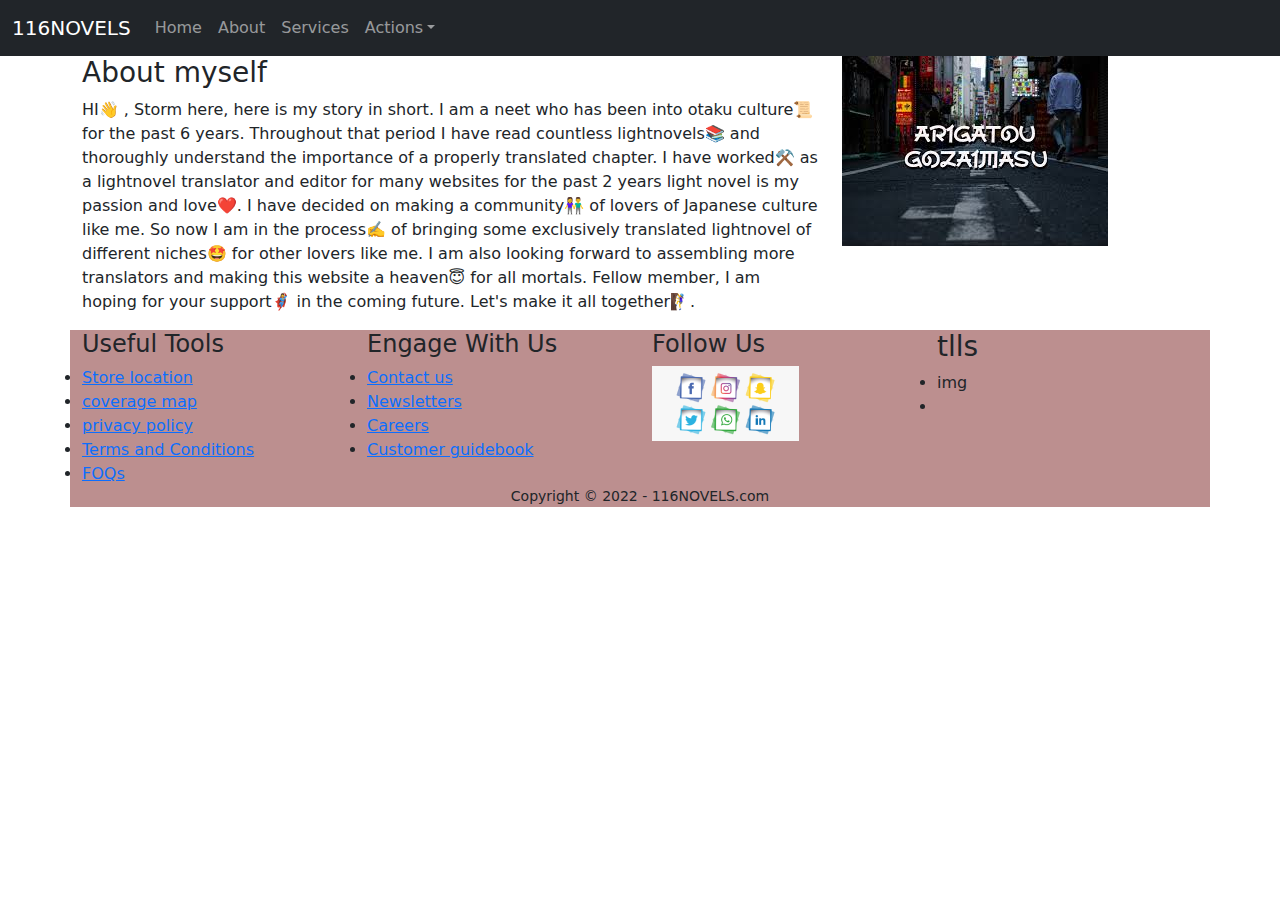
<file: about us.html>
<!DOCTYPE html>
<html lang="en">
<head>
    <title>116NOVELS</title>
    <meta charset="utf-8">
    <meta name="viewport" content="width=device-width, initial-scale=1">
    <link href="https://cdn.jsdelivr.net/npm/bootstrap@5.1.3/dist/css/bootstrap.min.css" rel="stylesheet">
    <script src="https://cdn.jsdelivr.net/npm/bootstrap@5.1.3/dist/js/bootstrap.bundle.min.js"></script>
    <link rel="stylesheet" href="css/looks.css">
    <!-- Start WOWSlider.com HEAD section --> <!-- add to the <head> of your page -->
    <link rel="stylesheet" type="text/css" href="engine1/style.css" />
    <script type="text/javascript" src="engine1/jquery.js"></script>
    <!-- End WOWSlider.com HEAD section -->
</head>
<body>
<nav class="navbar navbar-expand-sm bg-dark navbar-dark">
    <div class="container-fluid">
        <a class="navbar-brand" href="#">116NOVELS</a>
        <button class="navbar-toggler" type="button" data-bs-toggle="collapse" data-bs-target="#collapsibleNavbar">
            <span class="navbar-toggler-icon"></span>
        </button>
        <div class="collapse navbar-collapse" id="collapsibleNavbar">
            <ul class="navbar-nav">
                <li class="nav-item">
                    <a class="nav-link" href="index.html">Home</a>
                </li>
                <li class="nav-item">
                    <a class="nav-link" href="about%20us.html">About</a>
                </li>
                <li class="nav-item">
                    <a class="nav-link" href="services.html">Services</a>
                </li>
                <li class="nav-item dropdown">
                    <a class="nav-link dropdown-toggle" href="#" role="button" data-bs-toggle="dropdown">Actions</a>
                    <ul class="dropdown-menu">
                        <li><a class="dropdown-item" href="contact%20us.html">Contact us</a></li>
                        <li><a class="dropdown-item" href="signup.html">Sign-in</a></li>
                        <li><a class="dropdown-item" href="login.html">Login</a></li>
                    </ul>
                </li>
            </ul>
        </div>
    </div>
</nav>

<div class="banner">

    <div class="container">
        <div class="row">
            <div class="col-sm-8">
                <h3>About myself</h3>
                <P class="fnt">HI👋 , Storm here, here is my story in short.

                    I am a neet who has been into otaku culture📜 for the past 6 years.

                    Throughout that period I have read countless lightnovels📚 and thoroughly understand the importance of a properly translated chapter.

                    I have worked⚒️ as a lightnovel translator and editor for many websites for the past 2 years light novel is my passion and love❤️.

                    I have decided on making a community👫 of lovers of Japanese culture like me.

                    So now I am in the process✍️ of bringing some exclusively translated lightnovel of different niches🤩 for other lovers like me.

                    I am also looking forward to assembling more translators and making this website a heaven😇 for all mortals.

                    Fellow member, I am hoping for your support🦸‍♀️ in the coming future. Let's make it all together🧗‍♀️.</P>
            </div>
            <div class="col-sm-4">
<img src="images/doumo.jpeg">
            </div>


        </div>
    </div>



</div>
<div class="container clr">
    <div class="row">
        <div class="col-sm-3">
            <h4>Useful Tools</h4>
            <li><a href="www.google maps.com">Store location</a> </li>
            <li><a href="#">coverage map</a></li>
            <li><a href="#">privacy policy</a></li>
            <li><a href="#">Terms and Conditions</a> </li>
            <li><a href="#">FOQs</a></li>

        </div>

        <div class="col-sm-3">
            <h4>Engage With Us</h4>
            <li><a href="#">Contact us</a></li>
            <li><a href="#">Newsletters</a></li>
            <li><a href="#">Careers</a></li>
            <li><a href="#">Customer guidebook</a></li>

        </div>

        <div class="col-sm-3">
            <h4>Follow Us</h4>
            <img src="images/-cute-social-media-icons-l.png">



        </div>
        <div class="col-sm-3">
            <h3>tlls</h3>
            <li>img</li>
            <li></li>

        </div>

        <small class="err">Copyright © 2022 - 116NOVELS.com</small>



    </div>
</div>

</body>
</html>
</file>
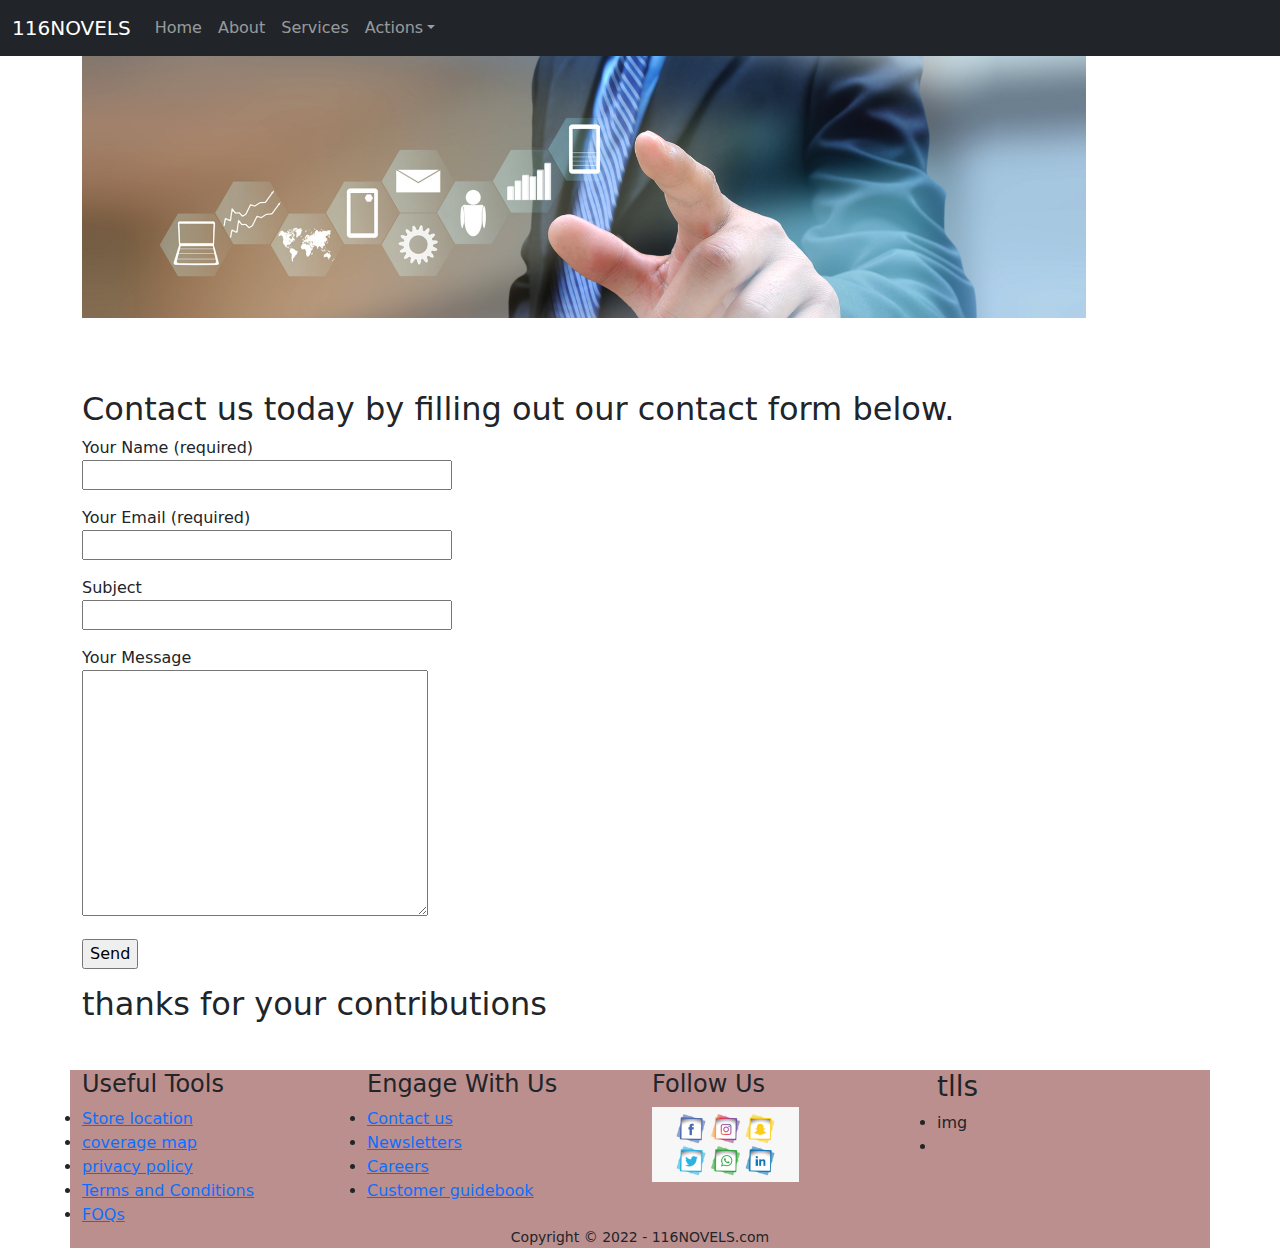
<file: contact us.html>
<!DOCTYPE html>
<html lang="en">
<head>
    <title>116NOVELS</title>
    <meta charset="utf-8">
    <meta name="viewport" content="width=device-width, initial-scale=1">
    <link href="https://cdn.jsdelivr.net/npm/bootstrap@5.1.3/dist/css/bootstrap.min.css" rel="stylesheet">
    <script src="https://cdn.jsdelivr.net/npm/bootstrap@5.1.3/dist/js/bootstrap.bundle.min.js"></script>
    <link rel="stylesheet" href="css/looks.css">

</head>
<body>
<nav class="navbar navbar-expand-sm bg-dark navbar-dark">
    <div class="container-fluid">
        <a class="navbar-brand" href="#">116NOVELS</a>
        <button class="navbar-toggler" type="button" data-bs-toggle="collapse" data-bs-target="#collapsibleNavbar">
            <span class="navbar-toggler-icon"></span>
        </button>
        <div class="collapse navbar-collapse" id="collapsibleNavbar">
            <ul class="navbar-nav">
                <li class="nav-item">
                    <a class="nav-link" href="index.html">Home</a>
                </li>
                <li class="nav-item">
                    <a class="nav-link" href="about%20us.html">About</a>
                </li>
                <li class="nav-item">
                    <a class="nav-link" href="services.html">Services</a>
                </li>
                <li class="nav-item dropdown">
                    <a class="nav-link dropdown-toggle" href="#" role="button" data-bs-toggle="dropdown">Actions</a>
                    <ul class="dropdown-menu">
                        <li><a class="dropdown-item" href="contact%20us.html">Contact us</a></li>
                        <li><a class="dropdown-item" href="signup.html">Sign-in</a></li>
                        <li><a class="dropdown-item" href="login.html">Login</a></li>
                    </ul>
                </li>
            </ul>
        </div>
    </div>
</nav>

<div class="banner">
    <div class="container">
        <div class="row">
            <div class="col-sm-12">
                <img src="images/contact-us.jpg" width="90%"/>
            </div>

        </div>
        <br>
        <br>
        <br>
        <div class="row">
            <div class="col-sm-12">
                <h2>Contact us today by filling out our contact form below.</h2>
                <form action="/contact-us/#wpcf7-f80287-p80270-o1" method="post" class="wpcf7-form init" novalidate="novalidate" data-status="init">
                    <div style="display: none;">
                        <input type="hidden" name="_wpcf7" value="80287">
                        <input type="hidden" name="_wpcf7_version" value="5.5.6.1">
                        <input type="hidden" name="_wpcf7_locale" value="en_US">
                        <input type="hidden" name="_wpcf7_unit_tag" value="wpcf7-f80287-p80270-o1">
                        <input type="hidden" name="_wpcf7_container_post" value="80270">
                        <input type="hidden" name="_wpcf7_posted_data_hash" value="">
                    </div>
                    <form>
                    <p><label> Your Name (required)<br>
                        <span class="wpcf7-form-control-wrap your-name"><input type="text" name="your-name" value="" size="40" class="wpcf7-form-control wpcf7-text wpcf7-validates-as-required" aria-required="true" aria-invalid="false"></span> </label></p>
                    <p><label> Your Email (required)<br>
                        <span class="wpcf7-form-control-wrap your-email"><input type="email" name="your-email" value="" size="40" class="wpcf7-form-control wpcf7-text wpcf7-email wpcf7-validates-as-required wpcf7-validates-as-email" aria-required="true" aria-invalid="false"></span> </label></p>
                    <p><label> Subject<br>
                        <span class="wpcf7-form-control-wrap your-subject"><input type="text" name="your-subject" value="" size="40" class="wpcf7-form-control wpcf7-text" aria-invalid="false"></span> </label></p>
                    <p><label> Your Message<br>
                        <span class="wpcf7-form-control-wrap your-message"><textarea name="your-message" cols="40" rows="10" class="wpcf7-form-control wpcf7-textarea" aria-invalid="false"></textarea></span> </label></p>
                    <p><input type="submit" value="Send" class="wpcf7-form-control has-spinner wpcf7-submit"></p>
                    <div class="wpcf7-response-output" aria-hidden="true"></div></form>

            </div>
            <div class="col-sm-12">
                <h2>thanks for your contributions<br><br></h2>


            </div>

        </div>
    </div>


</div>
<div class="container clr">
    <div class="row">
        <div class="col-sm-3">
            <h4>Useful Tools</h4>
            <li><a href="www.google maps.com">Store location</a> </li>
            <li><a href="#">coverage map</a></li>
            <li><a href="#">privacy policy</a></li>
            <li><a href="#">Terms and Conditions</a> </li>
            <li><a href="#">FOQs</a></li>

        </div>

        <div class="col-sm-3">
            <h4>Engage With Us</h4>
            <li><a href="#">Contact us</a></li>
            <li><a href="#">Newsletters</a></li>
            <li><a href="#">Careers</a></li>
            <li><a href="#">Customer guidebook</a></li>

        </div>

        <div class="col-sm-3">
            <h4>Follow Us</h4>
            <img src="images/-cute-social-media-icons-l.png">



        </div>
        <div class="col-sm-3">
            <h3>tlls</h3>
            <li>img</li>
            <li></li>

        </div>

        <small class="err">Copyright © 2022 - 116NOVELS.com</small>



    </div>
</div>
</body>
</html>
</file>
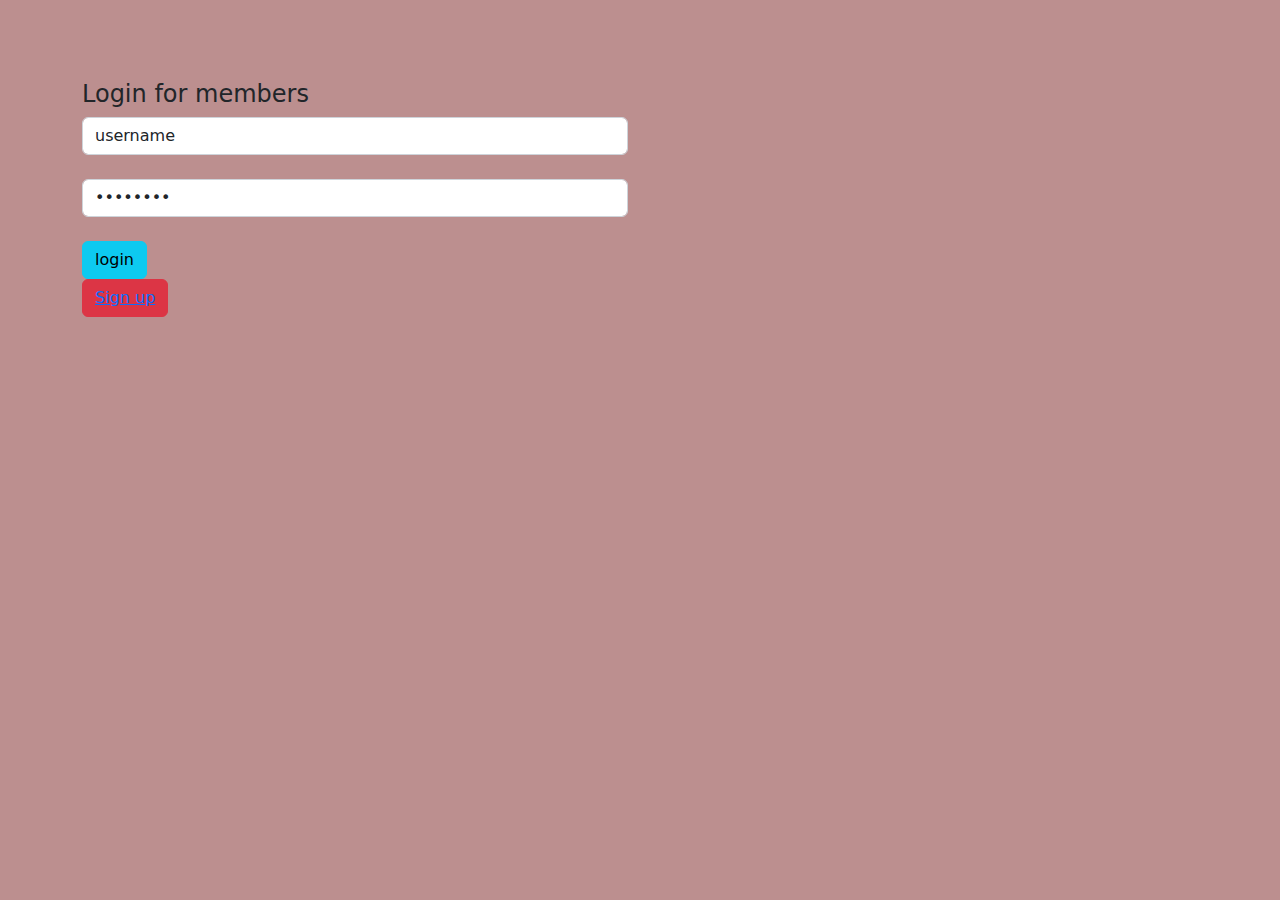
<file: login.html>
<!DOCTYPE html>
<html lang="en">
<head>
    <meta charset="UTF-8">
    <title>Login page</title>
  <link rel="stylesheet" href="css/bootstrap.css">
  <link rel="stylesheet" href="css/authe.css">
</head>
<body>
<div class="container">
  <form>
    <div class="row">
      <div class="col-sm-6 mi">
        <h4>Login for members</h4>
        <input type="text" value="username" class="form-control"><br>
        <input type="password" value="password" class="form-control"><br>
        <input type="submit" value="login" class="btn btn-info"><br>
        <button class="btn btn-danger"><a href="signup.html">Sign up</a> </button>
      </div>
      <div class="col-sm-6">


      </div>
    </div>
  </form>
</div>
</body>
</html>
</file>
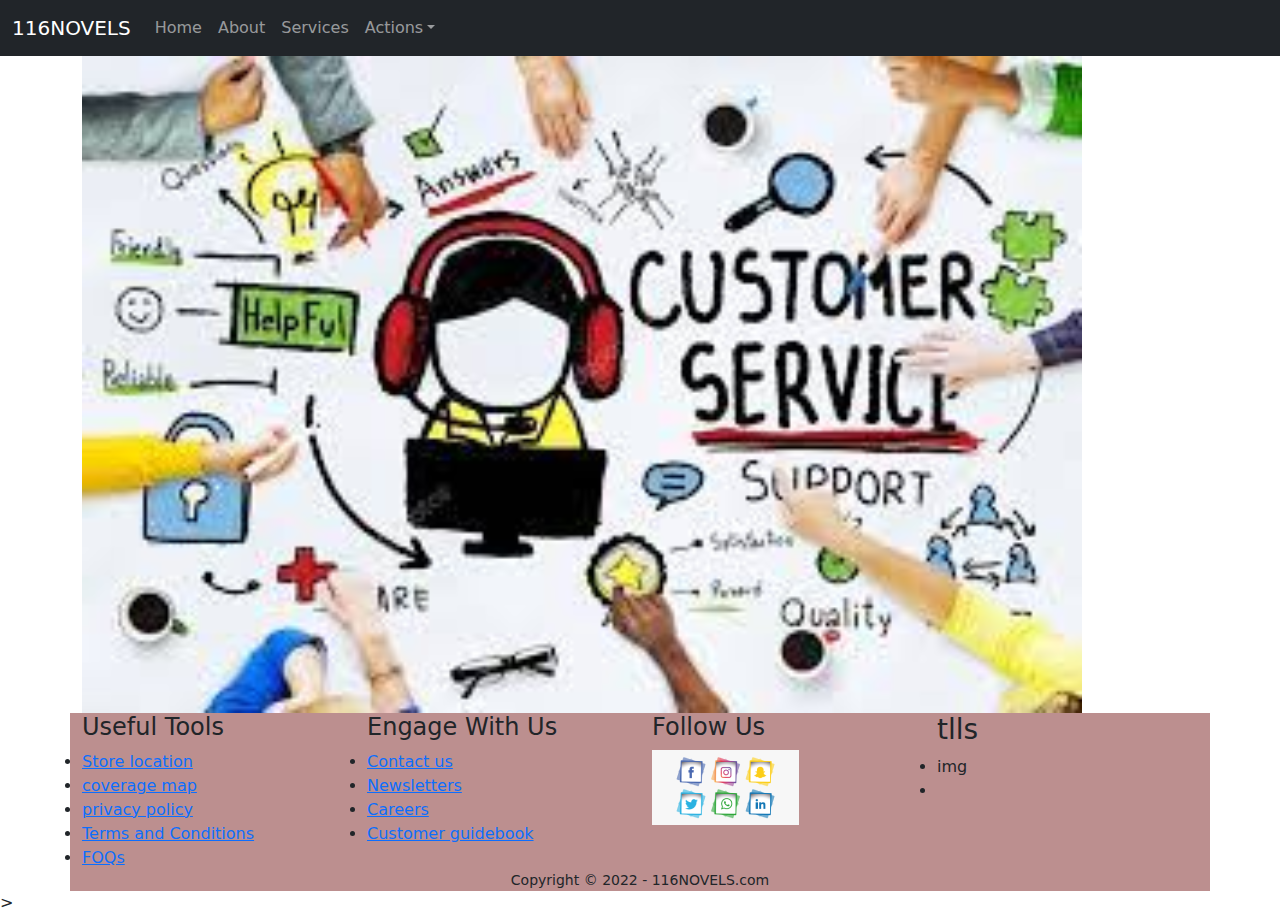
<file: services.html>
<!DOCTYPE html>
<html lang="en">
<head>
    <title> 116NOVELS</title>
    <meta charset="utf-8">
    <meta name="viewport" content="width=device-width, initial-scale=1">
    <link href="https://cdn.jsdelivr.net/npm/bootstrap@5.1.3/dist/css/bootstrap.min.css" rel="stylesheet">
    <script src="https://cdn.jsdelivr.net/npm/bootstrap@5.1.3/dist/js/bootstrap.bundle.min.js"></script>
    <link rel="stylesheet" href="css/looks.css">
    <!-- Start WOWSlider.com HEAD section --> <!-- add to the <head> of your page -->
    <link rel="stylesheet" type="text/css" href="engine1/style.css" />
    <script type="text/javascript" src="engine1/jquery.js"></script>
    <!-- End WOWSlider.com HEAD section -->
</head>
<body>
<nav class="navbar navbar-expand-sm bg-dark navbar-dark">
    <div class="container-fluid">
        <a class="navbar-brand" href="#">116NOVELS</a>
        <button class="navbar-toggler" type="button" data-bs-toggle="collapse" data-bs-target="#collapsibleNavbar">
            <span class="navbar-toggler-icon"></span>
        </button>
        <div class="collapse navbar-collapse" id="collapsibleNavbar">
            <ul class="navbar-nav">
                <li class="nav-item">
                    <a class="nav-link" href="index.html">Home</a>
                </li>
                <li class="nav-item">
                    <a class="nav-link" href="about%20us.html">About</a>
                </li>
                <li class="nav-item">
                    <a class="nav-link" href="services.html">Services</a>
                </li>
                <li class="nav-item dropdown">
                    <a class="nav-link dropdown-toggle" href="#" role="button" data-bs-toggle="dropdown">Actions</a>
                    <ul class="dropdown-menu">
                        <li><a class="dropdown-item" href="contact%20us.html">Contact us</a></li>
                        <li><a class="dropdown-item" href="signup.html">Sign-in</a></li>
                        <li><a class="dropdown-item" href="login.html">Login</a></li>
                    </ul>
                </li>
            </ul>
        </div>
    </div>
</nav>

<div class="banner">

    <div class="container">
        <div class="row">
            <div class="col-sm-12">
                <img src="images/srvc.png"/>
            </div>
                </div>
            <div class="col-sm-6">

            </div>


        </div>
    </div>



</div>
<div class="container clr">
    <div class="row">
        <div class="col-sm-3">
            <h4>Useful Tools</h4>
            <li><a href="www.google maps.com">Store location</a> </li>
            <li><a href="#">coverage map</a></li>
            <li><a href="#">privacy policy</a></li>
            <li><a href="#">Terms and Conditions</a> </li>
            <li><a href="#">FOQs</a></li>

        </div>

        <div class="col-sm-3">
            <h4>Engage With Us</h4>
            <li><a href="contact%20us.html">Contact us</a></li>
            <li><a href="#">Newsletters</a></li>
            <li><a href="#">Careers</a></li>
            <li><a href="#">Customer guidebook</a></li>

        </div>

        <div class="col-sm-3">
            <h4>Follow Us</h4>
            <img src="images/-cute-social-media-icons-l.png">



        </div>
        <div class="col-sm-3">
            <h3>tlls</h3>
            <li>img</li>
            <li></li>

        </div>

        <small class="err">Copyright © 2022 - 116NOVELS.com</small>



    </div>
</div>
</body>
</html>
>
</file>
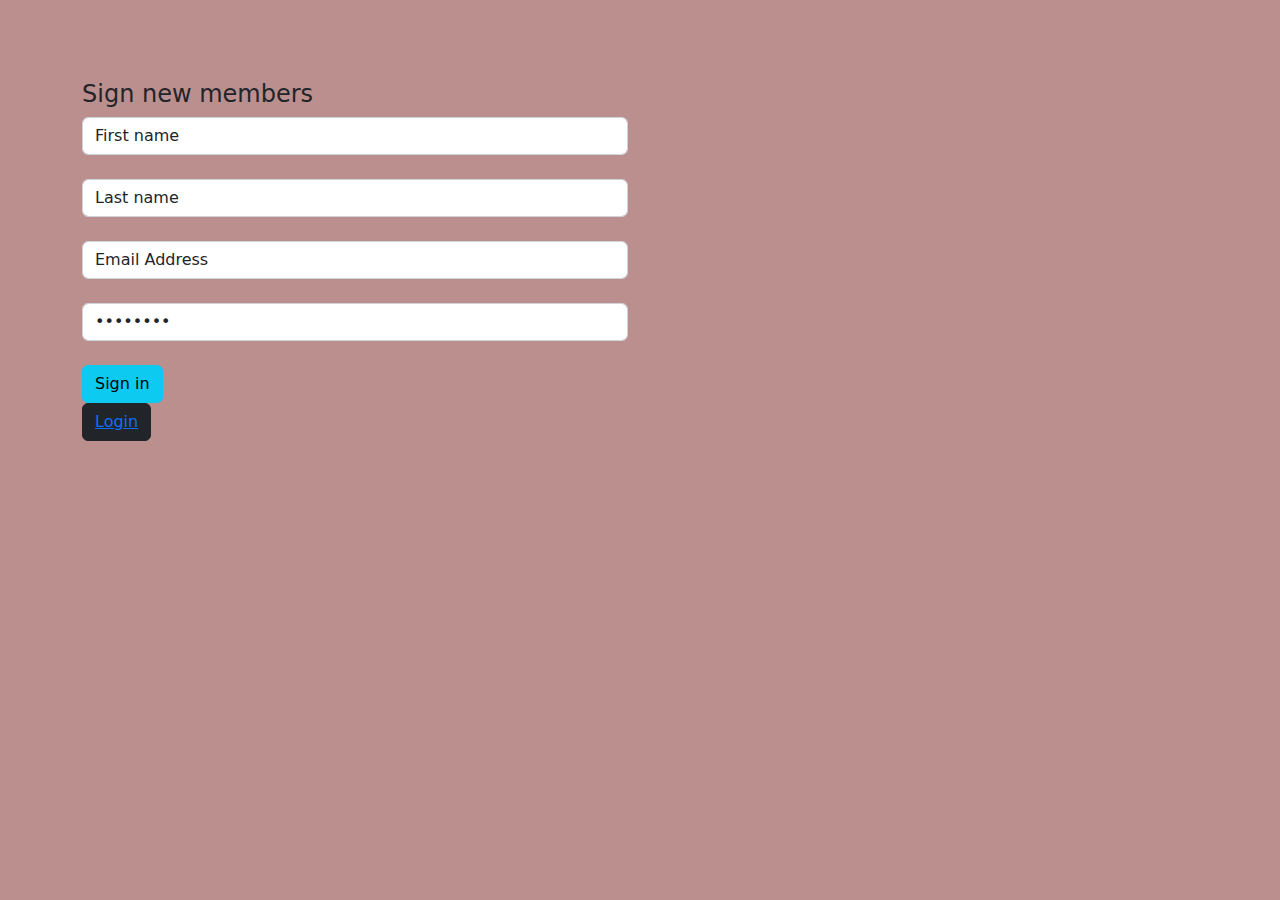
<file: signup.html>
<!DOCTYPE html>
<html lang="en">
<head>
    <meta charset="UTF-8">
    <title>Sign up form</title>
    <link rel="stylesheet" href="css/bootstrap.css">
    <link rel="stylesheet" href="css/authe.css">
</head>
<body>
<div class="container">
    <form>
        <div class="row">
            <div class="col-sm-6 mi">
                <h4>Sign new members</h4>
                <input type="text" value="First name" class="form-control"><br>
                <input type="text" value="Last name" class="form-control"><br>
                <input type="text" value="Email Address" class="form-control"><br>
                <input type="password" value="password" class="form-control"><br>
                <input type="submit" value="Sign in" class="btn btn-info"><br>
                <button class="btn btn-dark"><a href="login.html">Login</a></button>
            </div>
            <div class="col-sm-6">


            </div>
        </div>
    </form>

</div>
</body>
</html>
</file>
<file: css/looks.css>
.logo{
    float: left;

}
.footer {
    position: fixed;
    left: 0;
    bottom: 0;
    width: 100%;
    background-color: red;
    color: white;
    text-align: center;
    margin-top: 200px;
}
.fnt{
    font-size:medium;
}

{
    color: #333;
    font-size: 16px;
    line-height: 26px;
}
.err{
    text-align: center;
}
.clr{
    background-color: rosybrown;
    margin: 0 auto;
}
</file>
<file: engine1/style.css>
/*
 *	generated by WOW Slider 9.0
 *	template Rhomb
 */
@import url(https://fonts.googleapis.com/css?family=Bitter);
@font-face {
  font-family: 'ws-ctrl-rhomb';
  src: url('ws-ctrl-rhomb.eot');
  src: url('ws-ctrl-rhomb.eot#iefix') format('embedded-opentype'),
       url('ws-ctrl-rhomb.svg#ws-ctrl-rhomb') format('svg');
  font-weight: normal;
  font-style: normal;
}
@font-face {
  font-family: 'ws-ctrl-rhomb';
  src: url('[data-uri]') format('woff'),
       url('[data-uri]') format('truetype');
}
#wowslider-container1 { 
	display: table;
	zoom: 1; 
	position: relative;
	width: 100%;
	max-width: 1280px;
	max-height:720px;
	margin:0px auto 0px;
	z-index:90;
	text-align:left; /* reset align=center */
	font-size: 10px;
	text-shadow: none; /* fix some user styles */

	/* reset box-sizing (to boostrap friendly) */
	-webkit-box-sizing: content-box;
	-moz-box-sizing: content-box;
	box-sizing: content-box; 
}
* html #wowslider-container1{ width:1280px }
#wowslider-container1 .ws_images ul{
	position:relative;
	width: 10000%; 
	height:100%;
	left:0;
	list-style:none;
	margin:0;
	padding:0;
	border-spacing:0;
	overflow: visible;
	/*table-layout:fixed;*/
}
#wowslider-container1 .ws_images ul li{
	position: relative;
	width:1%;
	height:100%;
	line-height:0; /*opera*/
	overflow: hidden;
	float:left;
	/*font-size:0;*/
	padding:0 0 0 0 !important;
	margin:0 0 0 0 !important;
}

#wowslider-container1 .ws_images{
	position: relative;
	left:0;
	top:0;
	height:100%;
	max-height:750px;
	max-width: 1280px;
	vertical-align: top;
	border:none;
	overflow: hidden;
}
#wowslider-container1 .ws_images ul a{
	width:100%;
	height:100%;
	max-height:720px;
	display:block;
	color:transparent;
}
#wowslider-container1 img{
	max-width: none !important;
}
#wowslider-container1 .ws_images .ws_list img,
#wowslider-container1 .ws_images > div > img{
	width:100%;
	border:none 0;
	max-width: none;
	padding:0;
	margin:0;
}
#wowslider-container1 .ws_images > div > img {
	max-height:720px;
}

#wowslider-container1 .ws_images iframe {
	position: absolute;
	z-index: -1;
}

#wowslider-container1 .ws-title > div {
	display: inline-block !important;
}

#wowslider-container1 a{ 
	text-decoration: none; 
	outline: none; 
	border: none; 
}

#wowslider-container1  .ws_bullets { 
	float: left;
	position:absolute;
	z-index:70;
}
#wowslider-container1  .ws_bullets div{
	position:relative;
	float:left;
	font-size: 0px;
}
/* compatibility with Joomla styles */
#wowslider-container1  .ws_bullets a {
	line-height: 0;
}

#wowslider-container1  .ws_script{
	display:none;
}
#wowslider-container1 sound, 
#wowslider-container1 object{
	position:absolute;
}

/* prevent some of users reset styles */
#wowslider-container1 .ws_effect {
	position: static;
	width: 100%;
	height: 100%;
}

#wowslider-container1 .ws_photoItem {
	border: 2em solid #fff;
	margin-left: -2em;
	margin-top: -2em;
}
#wowslider-container1 .ws_cube_side {
	background: #A6A5A9;
}


#wowslider-container1.ws_gestures {
	cursor: -webkit-grab;
	cursor: -moz-grab;
	cursor: url("[data-uri]"), move;
}
#wowslider-container1.ws_gestures.ws_grabbing {
	cursor: -webkit-grabbing;
	cursor: -moz-grabbing;
	cursor: url("[data-uri]"), move;
}

/* hide controls when video start play */
#wowslider-container1.ws_video_playing .ws_bullets,
#wowslider-container1.ws_video_playing .ws_fullscreen,
#wowslider-container1.ws_video_playing .ws_next,
#wowslider-container1.ws_video_playing .ws_prev {
	display: none;
}


/* youtube/vimeo buttons */
#wowslider-container1 .ws_video_btn {
	position: absolute;
	display: none;
	cursor: pointer;
	top: 0;
	left: 0;
	width: 100%;
	height: 100%;
	z-index: 55;
}
#wowslider-container1 .ws_video_btn.ws_youtube,
#wowslider-container1 .ws_video_btn.ws_vimeo {
	display: block;
}
#wowslider-container1 .ws_video_btn div {
	position: absolute;
	background-image: url(./playvideo.png);
	background-size: 200%;
	top: 50%;
	left: 50%;
	width: 7em;
	height: 5em;
	margin-left: -3.5em;
	margin-top: -2.5em;
}
#wowslider-container1 .ws_video_btn.ws_youtube div {
	background-position: 0 0;
}
#wowslider-container1 .ws_video_btn.ws_youtube:hover div {
	background-position: 100% 0;
}
#wowslider-container1 .ws_video_btn.ws_vimeo div {
	background-position: 0 100%;
}
#wowslider-container1 .ws_video_btn.ws_vimeo:hover div {
	background-position: 100% 100%;
}

#wowslider-container1 .ws_playpause.ws_hide {
	display: none !important;
}
/* bullets */
#wowslider-container1  .ws_bullets { 
	padding: 0px; 
}
#wowslider-container1 .ws_bullets a { 
	position:relative;
	display: inline-block;
	width: 0;
	margin: 3px 6px;
	padding: 8px;
} 
#wowslider-container1 .ws_bullets a > span {
	position:absolute;
	display: block;
	top:0;
	right: 0;
	height:100%;
	width:100%;
	border-radius: 3px;
	box-shadow: inset 0 0 0 2px #fff;

	-webkit-transition: background 200ms ease-in-out, -webkit-transform 200ms ease-in-out, box-shadow 200ms ease-in-out;
	transition: background 200ms ease-in-out, transform 200ms ease-in-out, -webkit-transform 200ms ease-in-out, box-shadow 200ms ease-in-out;
}

#wowslider-container1 .ws_bullets a.ws_overbull > span,
#wowslider-container1 .ws_bullets a.ws_selbull > span {
	-webkit-transform: rotate(45deg);
	transform: rotate(45deg);
	background: #ff525e;
	box-shadow: inset 0 0 0 2px #ff525e;
}




/* play/pause, arrows */
#wowslider-container1 a.ws_next,
#wowslider-container1 a.ws_prev,
#wowslider-container1 .ws_playpause {
	position:absolute;
	font: 2em "ws-ctrl-rhomb";
	width: 2.9em;
	height: 2.9em;
	top:50%;
	border-radius: 0.15em;
	
	margin-top: -1.25em;
	color: #ffffff;
	z-index: 100;

	box-shadow: inset 0 0 0 2px #fff;

	-webkit-transition: background 200ms ease-in-out, -webkit-transform 200ms ease-in-out, box-shadow 200ms ease-in-out;
	transition: background 200ms ease-in-out, transform 200ms ease-in-out, -webkit-transform 200ms ease-in-out, box-shadow 200ms ease-in-out;
}
#wowslider-container1 a.ws_next {
	right: 20px;
}
#wowslider-container1 a.ws_prev {
	left: 20px;
}
#wowslider-container1 .ws_playpause {
	left:50%;
	margin-left:-1.25em;
}

#wowslider-container1 a.ws_next:hover,
#wowslider-container1 a.ws_prev:hover,
#wowslider-container1 .ws_playpause:hover {
	background: #ff525e;
	box-shadow: inset 0 0 0 2px #ff525e;

	-webkit-transform: rotate(45deg);
	transform: rotate(45deg);
}


#wowslider-container1 a.ws_next > span,
#wowslider-container1 a.ws_prev > span,
#wowslider-container1 .ws_playpause > span {
	display: block;
	-webkit-transition: -webkit-transform 200ms ease-in-out;
	transition: transform 200ms ease-in-out, -webkit-transform 200ms ease-in-out;
}
#wowslider-container1 a.ws_next:hover > span,
#wowslider-container1 a.ws_prev:hover > span,
#wowslider-container1 .ws_playpause:hover > span {
	-webkit-transform: rotate(-45deg);
	transform: rotate(-45deg);
}

#wowslider-container1 a.ws_next > span:before,
#wowslider-container1 a.ws_prev > span:before,
#wowslider-container1 .ws_playpause > span:before {
	display: block;
	text-align: center;
	line-height: 2.9em;
	line-height: 3.2em\9; /* ie9 hack */
	height:100%;
}
/* IE10+ hacks */
_:-ms-input-placeholder, :root #wowslider-container1 a.ws_next > span:before {line-height: 3.2em;}
_:-ms-input-placeholder, :root #wowslider-container1 a.ws_prev > span:before {line-height: 3.2em;}
_:-ms-input-placeholder, :root #wowslider-container1 a.ws_playpause > span:before {line-height: 3.2em;}

#wowslider-container1 .ws_play > span:before {
	content:"\e800";
}
#wowslider-container1 .ws_pause > span:before {
	content:"\e801";
}
#wowslider-container1 a.ws_next > span:before {
	content:'\e803';
}
#wowslider-container1 a.ws_prev > span:before {
	content:'\e802';
}/* bottom center */
#wowslider-container1  .ws_bullets {
	bottom:1.5em;
	left:50%;
}
#wowslider-container1  .ws_bullets div{
	left:-50%;
}#wowslider-container1 .ws-title{
	font: 1em 'Bitter', serif;
	position: absolute;
	left: 20px;
	margin-right:10em;
	z-index: 50;
	bottom: 45px;
	top: auto;
	opacity: 1;
}
#wowslider-container1 .ws-title div,#wowslider-container1 .ws-title span{
	display:inline-block;
	padding: 0.6em 0.8em;
}
#wowslider-container1 .ws-title div{
	display:block;
	margin-top:0.5em;
	font-size: 1.3em;
	background-color: #ff525e;
	color: #fff;
	border-radius: 0.18em;
}
#wowslider-container1 .ws-title span{
	text-transform: uppercase;	
	border-radius: 0.15em;
	font-size: 2em;
	background-color: #fff;
	color: #ff525e;
}#wowslider-container1 .ws_images > ul{
	animation: wsBasic 12s infinite;
	-moz-animation: wsBasic 12s infinite;
	-webkit-animation: wsBasic 12s infinite;
}
@keyframes wsBasic{0%{left:-0%} 16.67%{left:-0%} 33.33%{left:-100%} 50%{left:-100%} 66.67%{left:-200%} 83.33%{left:-200%} }
@-moz-keyframes wsBasic{0%{left:-0%} 16.67%{left:-0%} 33.33%{left:-100%} 50%{left:-100%} 66.67%{left:-200%} 83.33%{left:-200%} }
@-webkit-keyframes wsBasic{0%{left:-0%} 16.67%{left:-0%} 33.33%{left:-100%} 50%{left:-100%} 66.67%{left:-200%} 83.33%{left:-200%} }

#wowslider-container1 .ws_bullets  a img{
	position:absolute;
	display:block;
	text-indent:0;
	bottom:15px;
	left:-43px;
	visibility:hidden;
	max-width:none;
    border: 2px solid #fff;
}
#wowslider-container1 .ws_bullets a:hover img{
	visibility:visible;
}

#wowslider-container1 .ws_bulframe div div{
	height:48px;
	overflow:visible;
	position:relative;
}
#wowslider-container1 .ws_bulframe div {
	left:0;
	overflow:hidden;
	position:relative;
	width:85px;
}
#wowslider-container1  .ws_bullets .ws_bulframe{
	position:absolute;
	display:none;
	bottom:25px;
	margin-left:8px;
	cursor:pointer;
    border: 2px solid #fff;

	/* fixed bulframe hidding in Chrome */
	-webkit-transform: translateZ(0);
	-ms-transform: translateZ(0);
	-o-transform: translateZ(0);
	transform: translateZ(0);
}#wowslider-container1 .ws_bulframe div div{
	height: auto;
}

@media all and (max-width:760px) {
	#wowslider-container1 .ws_fullscreen {
		display: block;
	}
}
@media all and (max-width:400px){
	#wowslider-container1 .ws_controls,
	#wowslider-container1 .ws_bullets,
	#wowslider-container1 .ws_thumbs{
		display: none
	}
}
</file>
<file: css/authe.css>
body{ background-color: rosybrown}
.mi{ margin-top:80px
}
.anim{ margin: 0 auto;

}
</file>
